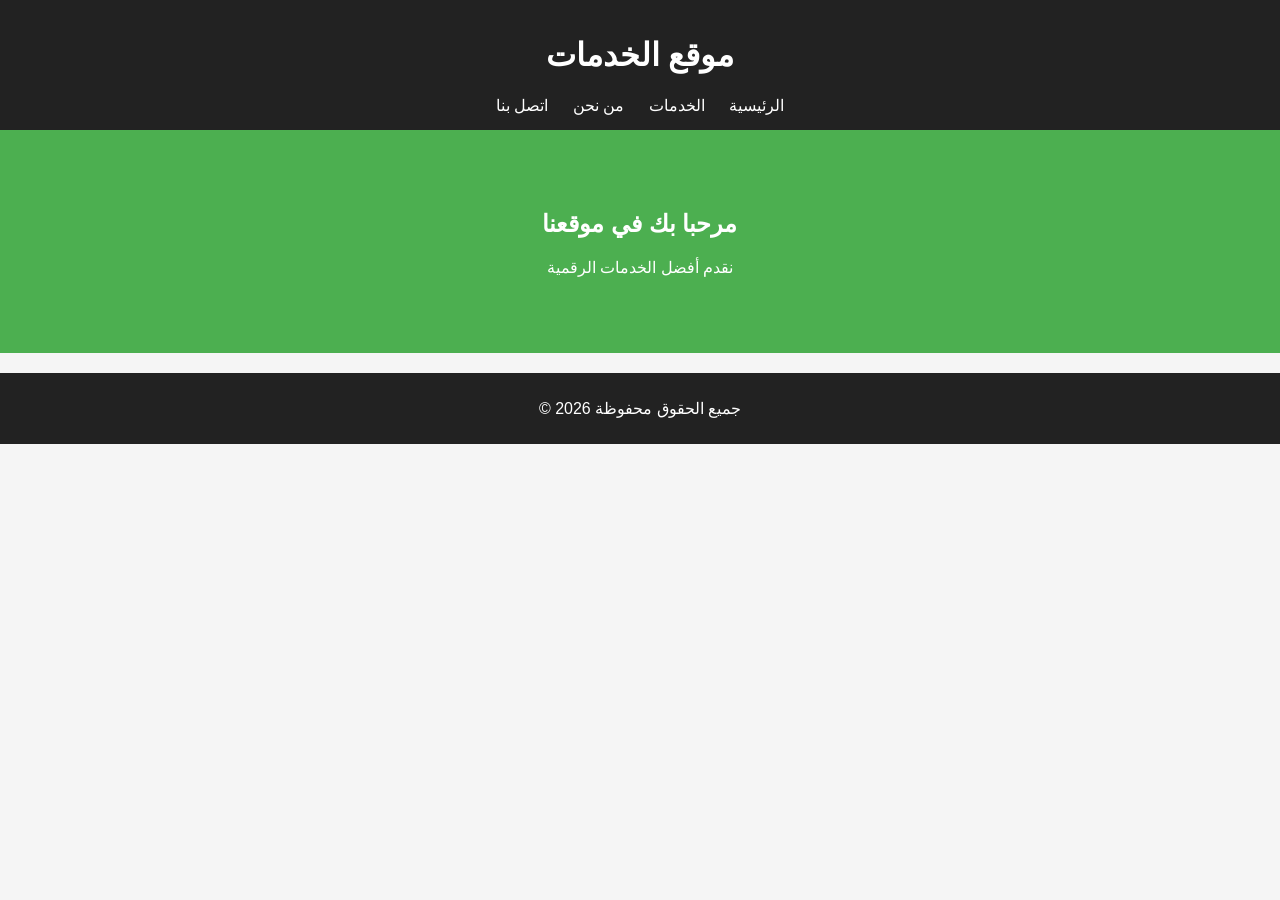
<file: index.html>
<!DOCTYPE html>
<html lang="ar">
<head>
<meta charset="UTF-8">
<title>موقع الخدمات</title>
<link rel="stylesheet" href="css/style.css">
</head>
<body>

<header>
  <h1>موقع الخدمات</h1>
  <nav>
    <a href="index.html">الرئيسية</a>
    <a href="services.html">الخدمات</a>
    <a href="about.html">من نحن</a>
    <a href="contact.html">اتصل بنا</a>
  </nav>
</header>

<section class="hero">
  <h2>مرحبا بك في موقعنا</h2>
  <p>نقدم أفضل الخدمات الرقمية</p>
</section>

<footer>
  <p>© 2026 جميع الحقوق محفوظة</p>
</footer>

</body>
</html>
</file>
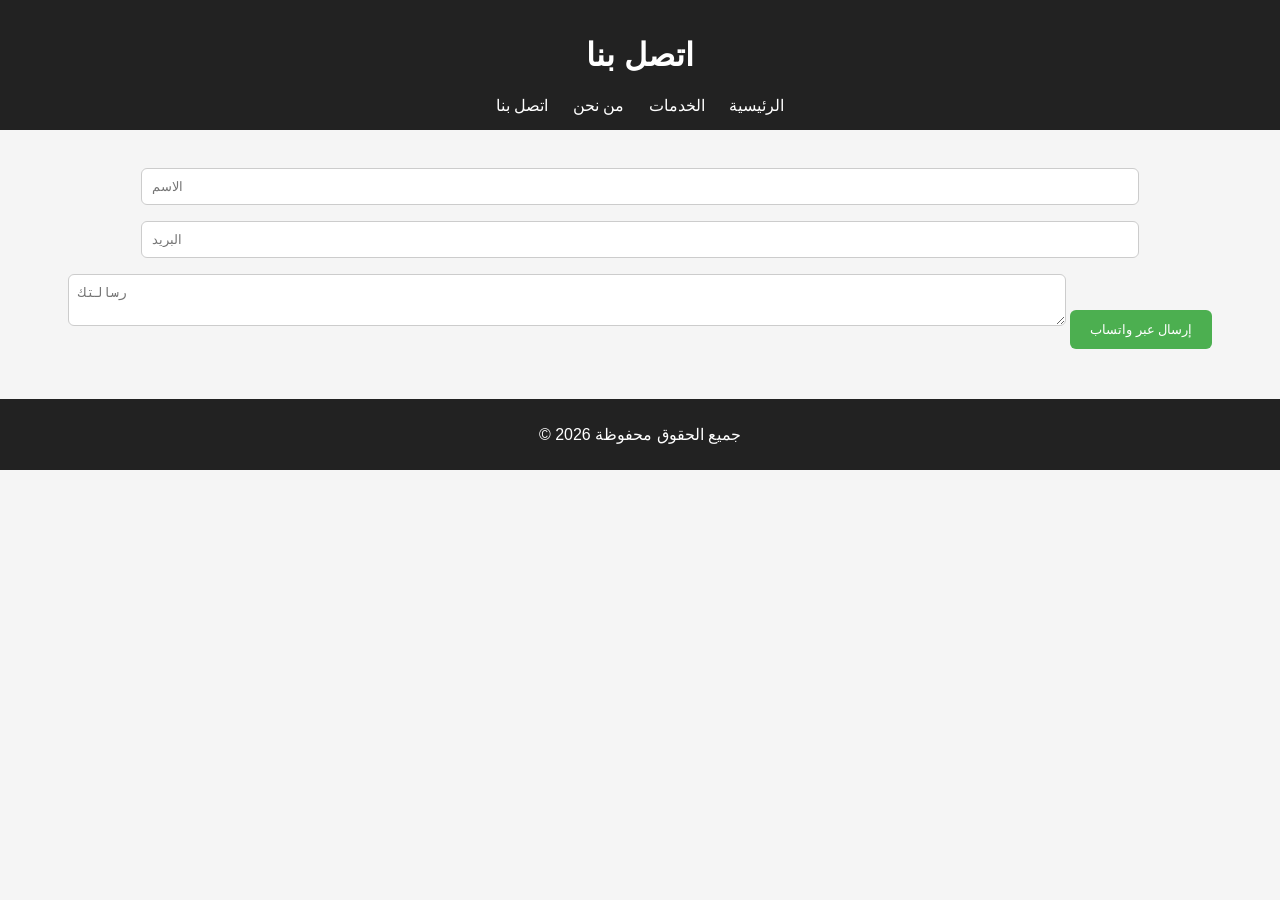
<file: contact.html>
<!DOCTYPE html>
<html lang="ar">
<head>
<meta charset="UTF-8">
<title>اتصل بنا</title>
<link rel="stylesheet" href="css/style.css">
</head>
<body>

<header>
  <h1>اتصل بنا</h1>
  <nav>
    <a href="index.html">الرئيسية</a>
    <a href="services.html">الخدمات</a>
    <a href="about.html">من نحن</a>
    <a href="contact.html">اتصل بنا</a>
  </nav>
</header>

<section class="contact-form">
  <form id="contactForm">
    <input type="text" id="name" placeholder="الاسم" required>
    <input type="email" id="email" placeholder="البريد" required>
    <textarea id="message" placeholder="رسالتك" required></textarea>
    <button type="submit">إرسال عبر واتساب</button>
  </form>
</section>

<script src="js/script.js"></script>

<footer>
  <p>© 2026 جميع الحقوق محفوظة</p>
</footer>

</body>
</html>
</file>
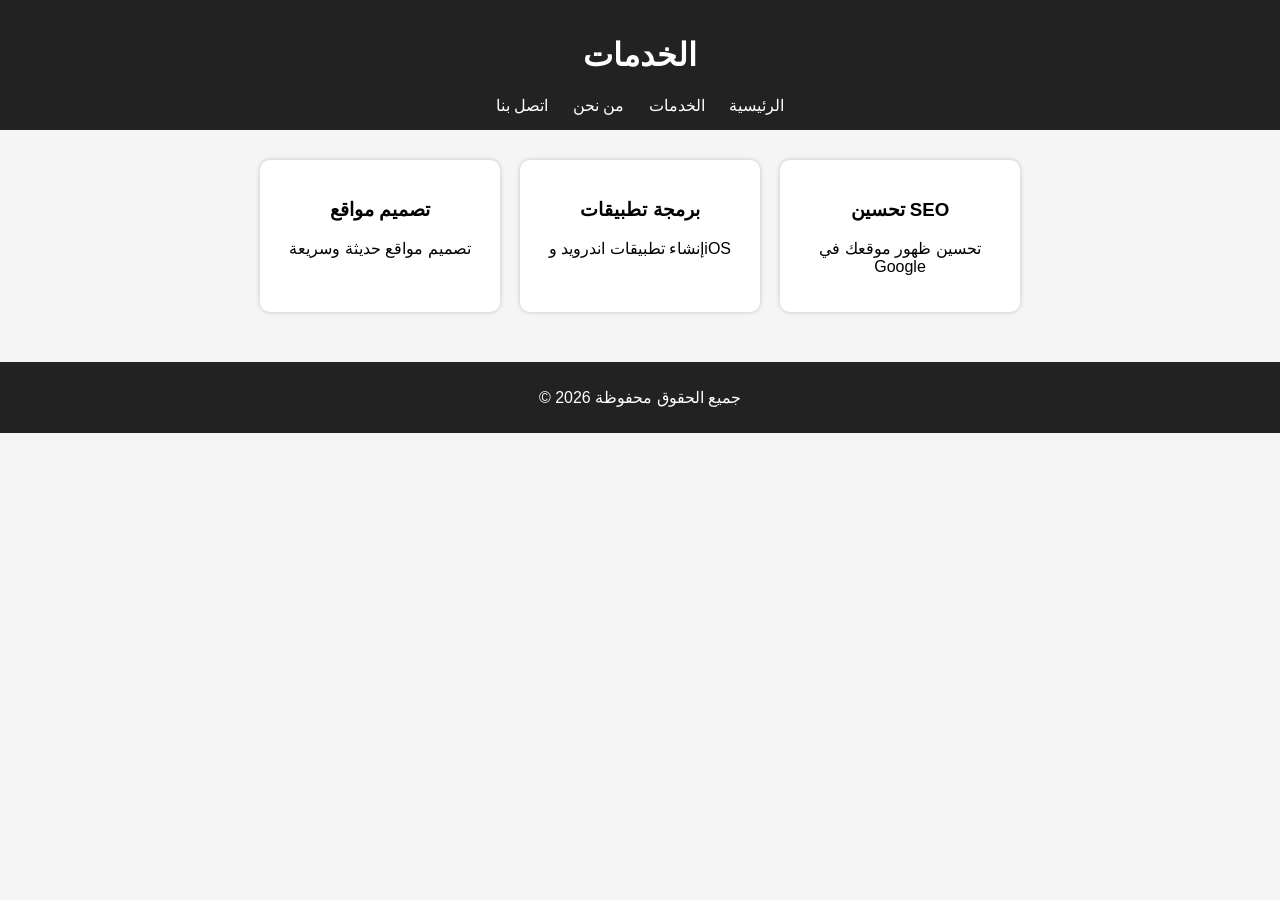
<file: services.html>
<!DOCTYPE html>
<html lang="ar">
<head>
<meta charset="UTF-8">
<title>الخدمات</title>
<link rel="stylesheet" href="css/style.css">
</head>
<body>

<header>
  <h1>الخدمات</h1>
  <nav>
    <a href="index.html">الرئيسية</a>
    <a href="services.html">الخدمات</a>
    <a href="about.html">من نحن</a>
    <a href="contact.html">اتصل بنا</a>
  </nav>
</header>

<section class="services">
  <div class="card">
    <h3>تصميم مواقع</h3>
    <p>تصميم مواقع حديثة وسريعة</p>
  </div>
  <div class="card">
    <h3>برمجة تطبيقات</h3>
    <p>إنشاء تطبيقات اندرويد وiOS</p>
  </div>
  <div class="card">
    <h3>تحسين SEO</h3>
    <p>تحسين ظهور موقعك في Google</p>
  </div>
</section>

<footer>
  <p>© 2026 جميع الحقوق محفوظة</p>
</footer>

</body>
</html>
</file>
<file: css/style.css>
body{
  margin:0;
  font-family: Arial, sans-serif;
  background:#f5f5f5;
  text-align:center;
}

header{
  background:#222;
  color:white;
  padding:15px;
}

nav a{
  color:white;
  margin:0 10px;
  text-decoration:none;
}

.hero{
  background:#4CAF50;
  color:white;
  padding:60px;
}

.services{
  display:flex;
  justify-content:center;
  gap:20px;
  padding:30px;
}

.card{
  background:white;
  padding:20px;
  border-radius:10px;
  width:200px;
  box-shadow:0 0 5px rgba(0,0,0,0.2);
}

.about-section img{
  width:70%;
  max-width:400px;
  border-radius:10px;
  margin-top:20px;
}

.contact-form{
  padding:30px;
}

input, textarea{
  width:80%;
  margin:8px 0;
  padding:10px;
  border:1px solid #ccc;
  border-radius:6px;
}

button{
  background:#4CAF50;
  color:white;
  border:none;
  padding:12px 20px;
  cursor:pointer;
  border-radius:6px;
}

button:hover{
  background:#45a049;
}

footer{
  background:#222;
  color:white;
  padding:10px;
  margin-top:20px;
}
</file>
